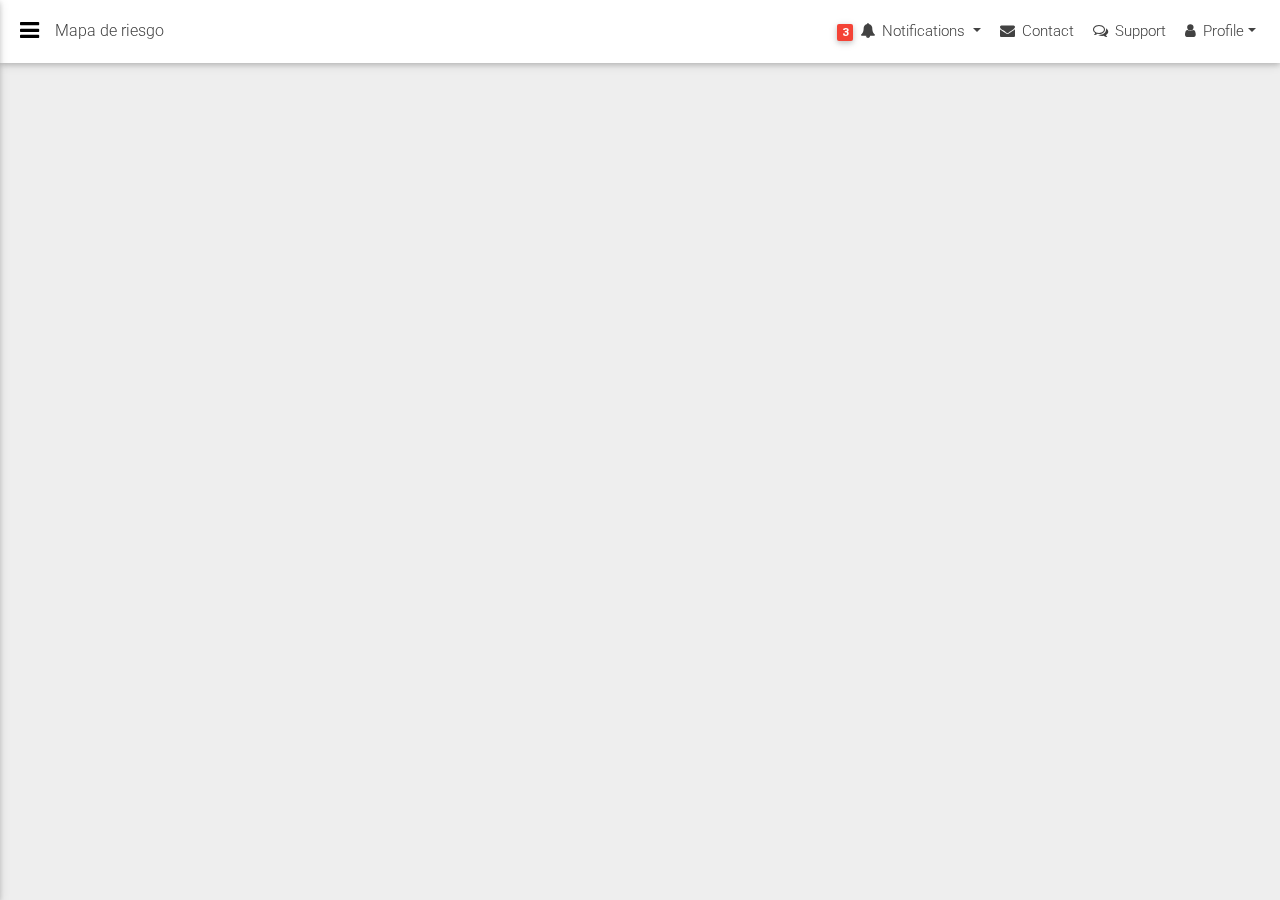
<file: index.html>
<!doctype html>
<html lang="en"><head>
    <style type="text/css">
    .dismissButton{background-color:#fff;border:1px solid #dadce0;color:#1a73e8;border-radius:4px;font-family:Roboto,sans-serif;font-size:14px;height:36px;cursor:pointer;padding:0 24px}.dismissButton:hover{background-color:rgba(66,133,244,0.04);border:1px solid #d2e3fc}.dismissButton:focus{background-color:rgba(66,133,244,0.12);border:1px solid #d2e3fc;outline:0}.dismissButton:hover:focus{background-color:rgba(66,133,244,0.16);border:1px solid #d2e2fd}.dismissButton:active{background-color:rgba(66,133,244,0.16);border:1px solid #d2e2fd;box-shadow:0 1px 2px 0 rgba(60,64,67,0.3),0 1px 3px 1px rgba(60,64,67,0.15)}.dismissButton:disabled{background-color:#fff;border:1px solid #f1f3f4;color:#3c4043}
</style><style type="text/css">.gm-style .gm-style-mtc label,.gm-style .gm-style-mtc div{font-weight:400}
</style><style type="text/css">.gm-control-active img{box-sizing:content-box;pointer-events:none}.gm-control-active:hover img:nth-child(1),.gm-control-active:active img:nth-child(1),.gm-control-active:active img:nth-child(2){display:none}
</style><link type="text/css" rel="stylesheet" href="https://fonts.googleapis.com/css?family=Roboto:300,400,500,700"><style type="text/css">.gm-ui-hover-effect{opacity:.7}.gm-ui-hover-effect:hover{opacity:1}
</style><style type="text/css">.gm-style .gm-style-cc span,.gm-style .gm-style-cc a,.gm-style .gm-style-mtc div{font-size:10px;box-sizing:border-box}
</style><style type="text/css">@media print {  .gm-style .gmnoprint, .gmnoprint {    display:none  }}@media screen {  .gm-style .gmnoscreen, .gmnoscreen {    display:none  }}</style><style type="text/css">.gm-style-pbc{transition:opacity ease-in-out;background-color:rgba(0,0,0,0.45);text-align:center}.gm-style-pbt{font-size:22px;color:white;font-family:Roboto,Arial,sans-serif;position:relative;margin:0;top:50%;-webkit-transform:translateY(-50%);-ms-transform:translateY(-50%);transform:translateY(-50%)}
</style>
    <meta charset="utf-8">
    <meta name="viewport" content="width=device-width, initial-scale=1, shrink-to-fit=no">
    <meta http-equiv="x-ua-compatible" content="ie=edge">
    <title>Material Design Bootstrap</title>
    <!-- Font Awesome -->
    <link rel="stylesheet" href="https://maxcdn.bootstrapcdn.com/font-awesome/4.7.0/css/font-awesome.min.css">
    <!-- Bootstrap core CSS -->
    <link rel="stylesheet" href="css/bootstrap.css">
    <!-- Material Design Bootstrap -->
    <link rel="stylesheet" href="css/mdb.css">

    <!-- Your custom styles (optional) -->
    <style>

    </style>
<style type="text/css">/* Chart.js */
@-webkit-keyframes chartjs-render-animation{from{opacity:0.99}to{opacity:1}}@keyframes chartjs-render-animation{from{opacity:0.99}to{opacity:1}}.chartjs-render-monitor{-webkit-animation:chartjs-render-animation 0.001s;animation:chartjs-render-animation 0.001s;}</style>

<style type="text/css">.gm-style {
        font: 400 11px Roboto, Arial, sans-serif;
        text-decoration: none;
      }
      .gm-style img { max-width: none; }</style>

    </head>

<body class="fixed-sn white-skin">

    <!--Main Navigation-->
    <header>

        <!-- Sidebar navigation -->
        <div id="slide-out" class="side-nav sn-bg-4 fixed" style="transform: translateX(-100%);">
            <ul class="custom-scrollbar ps ps--theme_default" data-ps-id="f6410ee9-bd33-0a4d-edff-351f311e7564">
            <!-- Logo -->
            <li class="logo-sn waves-effect">
                <div class="text-center">
                    <a href="#" class="pl-0"><img src="img/logo.png" style="margin-top: -36px; margin-left: -10px;" class=""></a>
                </div>
            </li>
            <!--/. Logo -->

            <!--Search Form-->
            <li>
                <form class="search-form" role="search">
                    <div class="form-group md-form mt-0 pt-1 waves-light waves-effect waves-light">
                        <input type="text" class="form-control" placeholder="Search">
                    </div>
                </form>
            </li>
            <!--/.Search Form-->
            <!-- Side navigation links -->
            <li>
                <ul class="collapsible collapsible-accordion">

                    <li><a class="collapsible-header waves-effect arrow-r"><i class="fa fa-check-square-o"></i> Forms<i class="fa fa-angle-down rotate-icon"></i></a>
                        <div class="collapsible-body">
                            <ul>
                                <li><a href="../forms/basic.html" class="waves-effect">Basic</a>
                                </li>
                                <li><a href="../forms/extended.html" class="waves-effect">Extended</a>
                                </li>
                            </ul>
                        </div>
                    </li>
                    <li><a class="collapsible-header waves-effect arrow-r"><i class="fa fa-table"></i> Tables<i class="fa fa-angle-down rotate-icon"></i></a>
                        <div class="collapsible-body">
                            <ul>
                                <li><a href="../tables/basic.html" class="waves-effect">Basic</a>
                                </li>
                                <li><a href="../tables/extended.html" class="waves-effect">Extended</a>
                                </li>
                                <li><a href="../tables/datatables.html" class="waves-effect">DataTables.net</a>
                                </li>
                            </ul>
                        </div>
                    </li>
                    <li><a class="collapsible-header waves-effect arrow-r"><i class="fa fa-map"></i> Maps<i class="fa fa-angle-down rotate-icon"></i></a>
                        <div class="collapsible-body">
                            <ul>
                                <li><a href="../maps/google.html" class="waves-effect">Google Maps</a>
                                </li>
                                <li><a href="../maps/full.html" class="waves-effect">Full screen map</a>
                                </li>
                                <li><a href="../maps/vector.html" class="waves-effect">Vector world map</a>
                                </li>
                            </ul>
                        </div>
                    </li>
                    <!-- Simple link -->
                    <li><a href="../alerts/alerts.html" class="collapsible-header waves-effect"><i class="fa fa-bell-o"></i> Alerts</a></li>

                    <li><a href="../modals/modals.html" class="collapsible-header waves-effect"><i class="fa fa-bolt"></i> Modals</a></li>

                    <li><a href="../charts/charts.html" class="collapsible-header waves-effect"><i class="fa fa-pie-chart"></i> Charts</a></li>

                    <li><a href="../calendar/calendar.html" class="collapsible-header waves-effect"><i class="fa fa-calendar-check-o"></i> Calendar</a></li>

                    <li><a href="../sections/sections.html" class="collapsible-header waves-effect"><i class="fa fa-th-large"></i> Sections</a></li>

                </ul>
            </li>
            <!--/. Side navigation links -->
            <div class="ps__scrollbar-x-rail" style="left: 0px; bottom: 0px;"><div class="ps__scrollbar-x" tabindex="0" style="left: 0px; width: 0px;"></div></div><div class="ps__scrollbar-y-rail" style="top: 0px; right: 0px;"><div class="ps__scrollbar-y" tabindex="0" style="top: 0px; height: 0px;"></div></div></ul>
            <div class="sidenav-bg mask-strong"></div>
        </div>
        <!--/. Sidebar navigation -->

        <!-- Navbar -->
        <nav class="navbar fixed-top navbar-expand-lg scrolling-navbar double-nav">
            <!-- SideNav slide-out button -->
            <div class="float-left">
                <a href="#" data-activates="slide-out" class="button-collapse black-text"><i class="fa fa-bars"></i></a>
            </div>
            <!-- Breadcrumb-->
            <div class="breadcrumb-dn mr-auto">
                <p>Mapa de riesgo</p>
            </div>

            <!--Navbar links-->
            <ul class="nav navbar-nav nav-flex-icons ml-auto">

                <!-- Dropdown -->
                <li class="nav-item dropdown notifications-nav">
                    <a class="nav-link dropdown-toggle waves-effect" id="navbarDropdownMenuLink" data-toggle="dropdown" aria-haspopup="true" aria-expanded="true">
                        <span class="badge red">3</span> <i class="fa fa-bell"></i>
                        <span class="d-none d-md-inline-block">Notifications</span>
                    </a>
                    <div class="dropdown-menu dropdown-primary" aria-labelledby="navbarDropdownMenuLink">
                        <a class="dropdown-item waves-effect waves-light" href="#">
                            <i class="fa fa-money mr-2" aria-hidden="true"></i>
                            <span>New order received</span>
                            <span class="float-right"><i class="fa fa-clock-o" aria-hidden="true"></i> 13 min</span>
                        </a>
                        <a class="dropdown-item waves-effect waves-light" href="#">
                            <i class="fa fa-money mr-2" aria-hidden="true"></i>
                            <span>New order received</span>
                            <span class="float-right"><i class="fa fa-clock-o" aria-hidden="true"></i> 33 min</span>
                        </a>
                        <a class="dropdown-item waves-effect waves-light" href="#">
                            <i class="fa fa-line-chart mr-2" aria-hidden="true"></i>
                            <span>Your campaign is about to end</span>
                            <span class="float-right"><i class="fa fa-clock-o" aria-hidden="true"></i> 53 min</span>
                        </a>
                    </div>
                </li>
                <li class="nav-item">
                    <a class="nav-link waves-effect"><i class="fa fa-envelope"></i> <span class="clearfix d-none d-sm-inline-block">Contact</span></a>
                </li>
                <li class="nav-item">
                    <a class="nav-link waves-effect"><i class="fa fa-comments-o"></i> <span class="clearfix d-none d-sm-inline-block">Support</span></a>
                </li>
                <li class="nav-item dropdown">
                    <a class="nav-link dropdown-toggle waves-effect" href="#" id="userDropdown" data-toggle="dropdown" aria-haspopup="true" aria-expanded="true">
                        <i class="fa fa-user"></i> <span class="clearfix d-none d-sm-inline-block">Profile</span></a>
                    
                    <div class="dropdown-menu dropdown-menu-right" aria-labelledby="userDropdown">
                        <a class="dropdown-item waves-effect waves-light" href="#">Log Out</a>
                        <a class="dropdown-item waves-effect waves-light" href="#">My account</a>
                    </div>
                </li>

            </ul>
            <!--/Navbar links-->
        </nav>
        <!-- /.Navbar -->

    </header>
    <!--Main Navigation-->

    <!--Main layout-->
    <main class=" m-0 p-0">
        <div class="container-fluid m-0 p-0">
            <div id="gmap"></div>
        </div>
    </main>

    <!--Main layout-->

    <!--Footer-->
    <footer class="page-footer pt-0 mt-0">

        <!--Copyright-->
        <div class="footer-copyright py-3 text-center">
              <div class="container-fluid">
                 © 2018 Copyright: <a href="https://mdbootstrap.com/bootstrap-tutorial/" target="_blank"> MDBootstrap.com </a>

            </div>
        </div>
        <!--/.Copyright-->

    </footer>
    <!--/.Footer-->



    <!-- SCRIPTS -->
    <!-- JQuery -->
    <script src="js/jquery-3.3.1.min.js"></script>
    <!-- Bootstrap tooltips -->
    <script type="text/javascript" src="js/poper.js"></script>
    <!-- Bootstrap core JavaScript -->
    <script type="text/javascript" src="js/boostrap.js"></script>
    <!-- MDB core JavaScript -->
    <script type="text/javascript" src="js/mdb.js"></script><div class="hiddendiv common"></div>
    <script src="http://maps.google.com/maps/api/js?sensor=true"></script>
    <script src="js/gmaps.js"></script>
    <!--Custom scripts-->
    <script>
        // SideNav Initialization
        $(".button-collapse").sideNav();

        var container = document.querySelector('.custom-scrollbar');
        Ps.initialize(container, {
            wheelSpeed: 2,
            wheelPropagation: true,
            minScrollbarLength: 20
        });
        jQuery(document).ready(function(){
            var map = new GMaps({
                div: '#gmap',
                lat: 12.1299217,
                lng: -86.3006759,
                zoom : 15
            });
            var path = [
                    [12.1739217,-86.3266759], 
                    [12.1739217,-86.1716759], 
                    [12.0589317,-86.1716759],
                    [12.0589317,-86.3266759],	
                ];

            polygon = map.drawPolygon({
            paths: path, // pre-defined polygon shape
            strokeColor: '#BBD8E9',
            strokeOpacity: 1,
            strokeWeight: 1,
            fillColor: '#BBD8E9',
            fillOpacity: 0.3
            });

            var path = [
                    [12.1539217,-86.3066759], 
                    [12.1539217,-86.1916759], 
                    [12.0789317,-86.1916759],
                    [12.0789317,-86.3066759],	
                ];

            polygon = map.drawPolygon({
            paths: path, // pre-defined polygon shape
            strokeColor: '#7226263a',
            strokeOpacity: 1,
            strokeWeight: 1,
            fillColor: '#7226263a',
            fillOpacity: 0.3
            });
       
        });
    </script><div class="drag-target" style="left: 0px; touch-action: pan-y; user-select: none; -webkit-user-drag: none; -webkit-tap-highlight-color: rgba(0, 0, 0, 0);"></div>

   
</body></html>
</file>
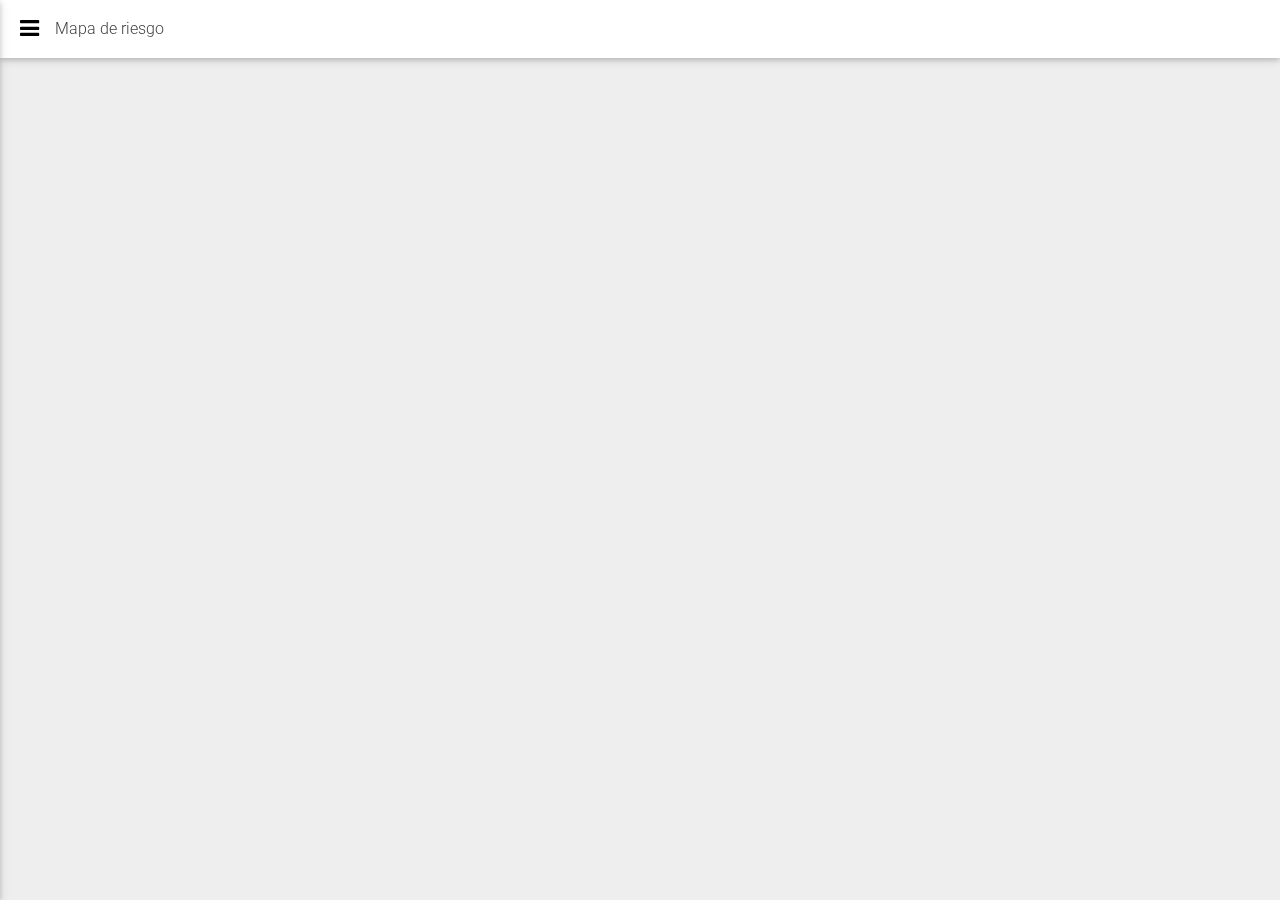
<file: index.2.html>
<!doctype html>
<html lang="en"><head>
    <style type="text/css">
    .dismissButton{background-color:#fff;border:1px solid #dadce0;color:#1a73e8;border-radius:4px;font-family:Roboto,sans-serif;font-size:14px;height:36px;cursor:pointer;padding:0 24px}.dismissButton:hover{background-color:rgba(66,133,244,0.04);border:1px solid #d2e3fc}.dismissButton:focus{background-color:rgba(66,133,244,0.12);border:1px solid #d2e3fc;outline:0}.dismissButton:hover:focus{background-color:rgba(66,133,244,0.16);border:1px solid #d2e2fd}.dismissButton:active{background-color:rgba(66,133,244,0.16);border:1px solid #d2e2fd;box-shadow:0 1px 2px 0 rgba(60,64,67,0.3),0 1px 3px 1px rgba(60,64,67,0.15)}.dismissButton:disabled{background-color:#fff;border:1px solid #f1f3f4;color:#3c4043}
</style><style type="text/css">.gm-style .gm-style-mtc label,.gm-style .gm-style-mtc div{font-weight:400}
</style><style type="text/css">.gm-control-active img{box-sizing:content-box;pointer-events:none}.gm-control-active:hover img:nth-child(1),.gm-control-active:active img:nth-child(1),.gm-control-active:active img:nth-child(2){display:none}
</style><link type="text/css" rel="stylesheet" href="https://fonts.googleapis.com/css?family=Roboto:300,400,500,700"><style type="text/css">.gm-ui-hover-effect{opacity:.7}.gm-ui-hover-effect:hover{opacity:1}
</style><style type="text/css">.gm-style .gm-style-cc span,.gm-style .gm-style-cc a,.gm-style .gm-style-mtc div{font-size:10px;box-sizing:border-box}
</style><style type="text/css">@media print {  .gm-style .gmnoprint, .gmnoprint {    display:none  }}@media screen {  .gm-style .gmnoscreen, .gmnoscreen {    display:none  }}</style><style type="text/css">.gm-style-pbc{transition:opacity ease-in-out;background-color:rgba(0,0,0,0.45);text-align:center}.gm-style-pbt{font-size:22px;color:white;font-family:Roboto,Arial,sans-serif;position:relative;margin:0;top:50%;-webkit-transform:translateY(-50%);-ms-transform:translateY(-50%);transform:translateY(-50%)}
</style>
    <meta charset="utf-8">
    <meta name="viewport" content="width=device-width, initial-scale=1, shrink-to-fit=no">
    <meta http-equiv="x-ua-compatible" content="ie=edge">
    <title>Material Design Bootstrap</title>
    <!-- Font Awesome -->
    <link rel="stylesheet" href="https://maxcdn.bootstrapcdn.com/font-awesome/4.7.0/css/font-awesome.min.css">
    <!-- Bootstrap core CSS -->
    <link rel="stylesheet" href="css/bootstrap.css">
    <!-- Material Design Bootstrap -->
    <link rel="stylesheet" href="css/mdb.css">

    <!-- Your custom styles (optional) -->
    <style>

    </style>
<style type="text/css">/* Chart.js */
@-webkit-keyframes chartjs-render-animation{from{opacity:0.99}to{opacity:1}}@keyframes chartjs-render-animation{from{opacity:0.99}to{opacity:1}}.chartjs-render-monitor{-webkit-animation:chartjs-render-animation 0.001s;animation:chartjs-render-animation 0.001s;}</style>

<style type="text/css">.gm-style {
        font: 400 11px Roboto, Arial, sans-serif;
        text-decoration: none;
      }
      .gm-style img { max-width: none; }
      #gmap {
              height: 800px !important;
            }</style>

    </head>

<body class="fixed-sn white-skin">

    <!--Main Navigation-->
    <header>

        <!-- Sidebar navigation -->
        <div id="slide-out" class="side-nav sn-bg-4 fixed" style="transform: translateX(-100%);">
            <ul class="custom-scrollbar ps ps--theme_default" data-ps-id="f6410ee9-bd33-0a4d-edff-351f311e7564">
            <!-- Logo -->
            <li class="logo-sn waves-effect">
                <div class="text-center">
                    <a href="#" class="pl-0"><img src="img/logo.png" style=" width: 100%;margin-top: -30px;" class=""></a>
                </div>
            </li>
            <!--/. Logo -->

            <!--Search Form-->
            <li>
                <form class="search-form" role="search">
                    <div class="form-group md-form mt-0 pt-1 waves-light waves-effect waves-light">
                        <input type="text" class="form-control" placeholder="Search">
                    </div>
                </form>
            </li>
            <!--/.Search Form-->
            <!-- Side navigation links -->
            <li>
                <ul class="collapsible collapsible-accordion">

                    <!-- Simple link -->
                    <li><a href="../alerts/alerts.html" class="collapsible-header waves-effect"><i class="fa fa-bell-o"></i> Mapa de riesgo</a></li>

                    <li><a href="../modals/modals.html" class="collapsible-header waves-effect"><i class="fa fa-bolt"></i> Mapa por zona</a></li>

                    <li><a href="../charts/charts.html" class="collapsible-header waves-effect"><i class="fa fa-pie-chart"></i> Mapa por departamento</a></li>

                    <li><a href="../calendar/calendar.html" class="collapsible-header waves-effect"><i class="fa fa-calendar-check-o"></i> Calendar</a></li>

                    <li><a href="../sections/sections.html" class="collapsible-header waves-effect"><i class="fa fa-th-large"></i> Sections</a></li>

                </ul>
            </li>
            <!--/. Side navigation links -->
            <div class="ps__scrollbar-x-rail" style="left: 0px; bottom: 0px;"><div class="ps__scrollbar-x" tabindex="0" style="left: 0px; width: 0px;"></div></div><div class="ps__scrollbar-y-rail" style="top: 0px; right: 0px;"><div class="ps__scrollbar-y" tabindex="0" style="top: 0px; height: 0px;"></div></div></ul>
            <div class="sidenav-bg mask-strong"></div>
        </div>
        <!--/. Sidebar navigation -->

        <!-- Navbar -->
        <nav class="navbar fixed-top navbar-expand-lg scrolling-navbar double-nav">
            <!-- SideNav slide-out button -->
            <div class="float-left">
                <a href="#" data-activates="slide-out" class="button-collapse black-text"><i class="fa fa-bars"></i></a>
            </div>
            <!-- Breadcrumb-->
            <div class="breadcrumb-dn mr-auto">
                <p>Mapa de riesgo</p>
            </div>

            <!--Navbar links-->
            <ul class="nav navbar-nav nav-flex-icons ml-auto">

               

            </ul>
            <!--/Navbar links-->
        </nav>
        <!-- /.Navbar -->

    </header>
    <!--Main Navigation-->

    <!--Main layout-->
   
            <div id="gmap"></div>
   

    <!--Main layout-->

  
    <!--/.Footer-->



    <!-- SCRIPTS -->
    <!-- JQuery -->
    <script src="js/jquery-3.3.1.min.js"></script>
    <!-- Bootstrap tooltips -->
    <script type="text/javascript" src="js/poper.js"></script>
    <!-- Bootstrap core JavaScript -->
    <script type="text/javascript" src="js/boostrap.js"></script>
    <!-- MDB core JavaScript -->
    <script type="text/javascript" src="js/mdb.js"></script><div class="hiddendiv common"></div>
    <script src="http://maps.google.com/maps/api/js?sensor=true"></script>
    <script src="js/gmaps.js"></script>
    <!--Custom scripts-->
    <script>
        // SideNav Initialization
        $(".button-collapse").sideNav();

        var container = document.querySelector('.custom-scrollbar');
        Ps.initialize(container, {
            wheelSpeed: 2,
            wheelPropagation: true,
            minScrollbarLength: 20
        });
        jQuery(document).ready(function(){
            var map = new GMaps({
                div: '#gmap',
                lat: 12.1329217,
                lng: -86.2506759,
                zoom : 12.5
            });
            var path = [
                    [12.1739217,-86.3266759], 
                    [12.1739217,-86.1716759], 
                    [12.0589317,-86.1716759],
                    [12.0589317,-86.3266759],	
                ];

            polygon = map.drawPolygon({
            paths: path, // pre-defined polygon shape
            strokeColor: '#7226263a',
            strokeOpacity: 1,
            strokeWeight: 1,
            fillColor: '#7226263a',
            fillOpacity: 0.3
            });

            var path = [
                    [12.1539217,-86.3066759], 
                    [12.1539217,-86.1916759], 
                    [12.0789317,-86.1916759],
                    [12.0789317,-86.3066759],	
                ];

            polygon = map.drawPolygon({
            paths: path, // pre-defined polygon shape
            strokeColor: '#BBD8E9',
            strokeOpacity: 1,
            strokeWeight: 1,
            fillColor: '#BBD8E9',
            fillOpacity: 0.3
            });
       
        });
    </script><div class="drag-target" style="left: 0px; touch-action: pan-y; user-select: none; -webkit-user-drag: none; -webkit-tap-highlight-color: rgba(0, 0, 0, 0);"></div>

   
</body></html>
</file>
